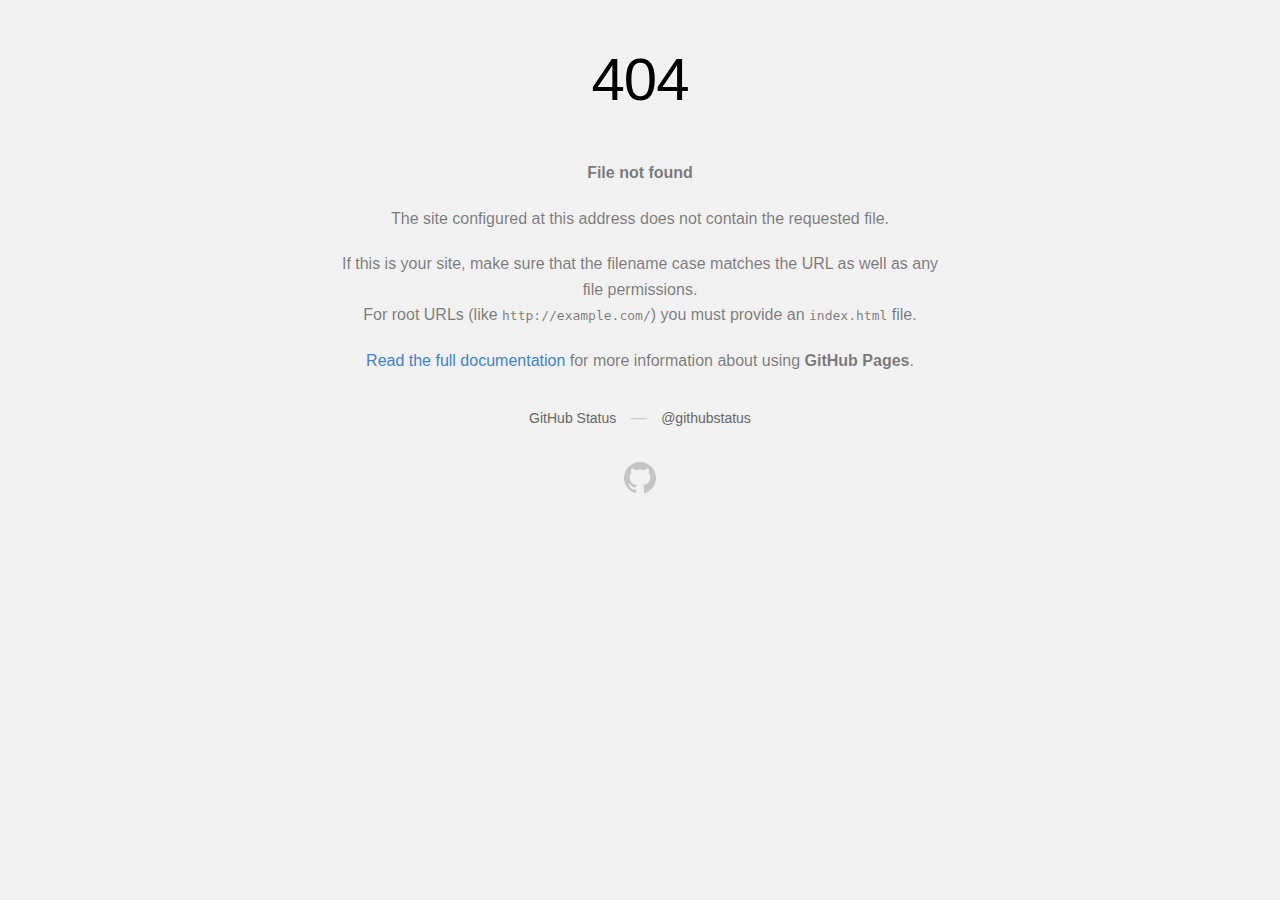
<file: icon/edoc_logo.html>
<!DOCTYPE html>
<html>
  <head>
    <meta http-equiv="Content-type" content="text/html; charset=utf-8">
    <meta http-equiv="Content-Security-Policy" content="default-src 'none'; style-src 'unsafe-inline'; img-src data:; connect-src 'self'">
    <title>Page not found &middot; GitHub Pages</title>
    <style type="text/css" media="screen">
      body {
        background-color: #f1f1f1;
        margin: 0;
        font-family: "Helvetica Neue", Helvetica, Arial, sans-serif;
      }

      .container { margin: 50px auto 40px auto; width: 600px; text-align: center; }

      a { color: #4183c4; text-decoration: none; }
      a:hover { text-decoration: underline; }

      h1 { width: 800px; position:relative; left: -100px; letter-spacing: -1px; line-height: 60px; font-size: 60px; font-weight: 100; margin: 0px 0 50px 0; text-shadow: 0 1px 0 #fff; }
      p { color: rgba(0, 0, 0, 0.5); margin: 20px 0; line-height: 1.6; }

      ul { list-style: none; margin: 25px 0; padding: 0; }
      li { display: table-cell; font-weight: bold; width: 1%; }

      .logo { display: inline-block; margin-top: 35px; }
      .logo-img-2x { display: none; }
      @media
      only screen and (-webkit-min-device-pixel-ratio: 2),
      only screen and (   min--moz-device-pixel-ratio: 2),
      only screen and (     -o-min-device-pixel-ratio: 2/1),
      only screen and (        min-device-pixel-ratio: 2),
      only screen and (                min-resolution: 192dpi),
      only screen and (                min-resolution: 2dppx) {
        .logo-img-1x { display: none; }
        .logo-img-2x { display: inline-block; }
      }

      #suggestions {
        margin-top: 35px;
        color: #ccc;
      }
      #suggestions a {
        color: #666666;
        font-weight: 200;
        font-size: 14px;
        margin: 0 10px;
      }

    </style>
  </head>
  <body>

    <div class="container">

      <h1>404</h1>
      <p><strong>File not found</strong></p>

      <p>
        The site configured at this address does not
        contain the requested file.
      </p>

      <p>
        If this is your site, make sure that the filename case matches the URL
        as well as any file permissions.<br>
        For root URLs (like <code>http://example.com/</code>) you must provide an
        <code>index.html</code> file.
      </p>

      <p>
        <a href="https://help.github.com/pages/">Read the full documentation</a>
        for more information about using <strong>GitHub Pages</strong>.
      </p>

      <div id="suggestions">
        <a href="https://githubstatus.com">GitHub Status</a> &mdash;
        <a href="https://twitter.com/githubstatus">@githubstatus</a>
      </div>

      <a href="/" class="logo logo-img-1x">
        <img width="32" height="32" title="" alt="" src="[data-uri]">
      </a>

      <a href="/" class="logo logo-img-2x">
        <img width="32" height="32" title="" alt="" src="[data-uri]">
      </a>
    </div>
  </body>
</html>
</file>
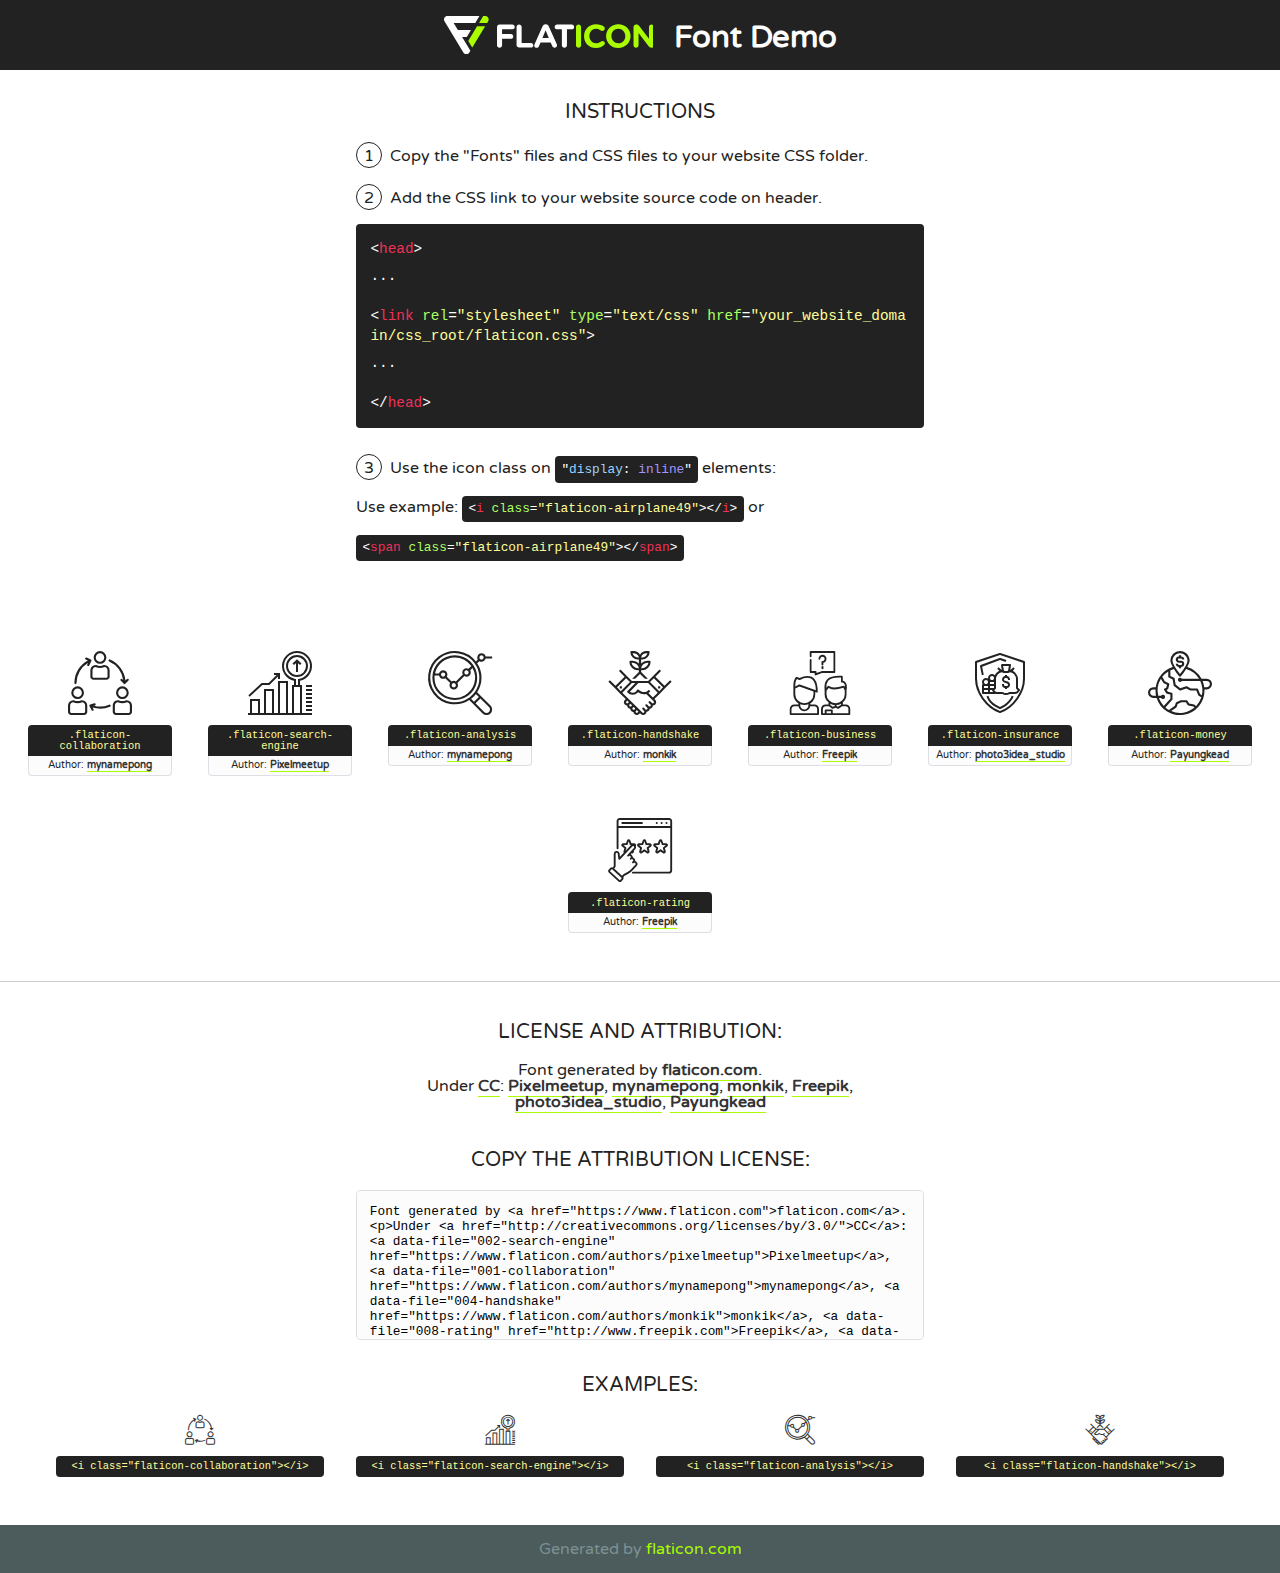
<file: fonts/flaticon/font/flaticon.html>
<!DOCTYPE html>
<!--
  Flaticon icon font: Flaticon
  Creation date: 15/08/2019 02:46
-->
<html>
<!DOCTYPE html>
<html>

<head>
    <title>Flaticon WebFont</title>
    <link href="http://fonts.googleapis.com/css?family=Varela+Round" rel="stylesheet" type="text/css" />
    <link rel="stylesheet" type="text/css" href="flaticon.css">
    <meta charset="UTF-8">
    <style>
    html, body, div, span, applet, object, iframe,
    h1, h2, h3, h4, h5, h6, p, blockquote, pre,
    a, abbr, acronym, address, big, cite, code,
    del, dfn, em, img, ins, kbd, q, s, samp,
    small, strike, strong, sub, sup, tt, var,
    b, u, i, center,
    dl, dt, dd, ol, ul, li,
    fieldset, form, label, legend,
    table, caption, tbody, tfoot, thead, tr, th, td,
    article, aside, canvas, details, embed, 
    figure, figcaption, footer, header, hgroup, 
    menu, nav, output, ruby, section, summary,
    time, mark, audio, video {
        margin: 0;
        padding: 0;
        border: 0;
        font-size: 100%;
        font: inherit;
        vertical-align: baseline;
    }
    /* HTML5 display-role reset for older browsers */
    article, aside, details, figcaption, figure, 
    footer, header, hgroup, menu, nav, section {
        display: block;
    }
    body {
        line-height: 1;
    }
    ol, ul {
        list-style: none;
    }
    blockquote, q {
        quotes: none;
    }
    blockquote:before, blockquote:after,
    q:before, q:after {
        content: '';
        content: none;
    }
    table {
        border-collapse: collapse;
        border-spacing: 0;
    }
    body {
        font-family: 'Varela Round', Helvetica, Arial, sans-serif;
        font-size: 16px;
        color: #222;
    }
    a {
        color: #333;
        border-bottom: 1px solid #a9fd00;
        font-weight: bold;
        text-decoration: none;
    }
    * {
        -moz-box-sizing: border-box;
        -webkit-box-sizing: border-box;
        box-sizing: border-box;
        margin: 0;
        padding: 0;
    }
    [class^="flaticon-"]:before, [class*=" flaticon-"]:before, [class^="flaticon-"]:after, [class*=" flaticon-"]:after {
        font-family: Flaticon;
        font-size: 30px;
        font-style: normal;
        margin-left: 20px;
        color: #333;
    }
    .wrapper {
        max-width: 600px;
        margin: auto;
        padding: 0 1em;
    }
    .title {
        font-size: 1.25em;
        text-align: center;
        margin-bottom: 1em;
        text-transform: uppercase;
    }
    header {
        text-align: center;
        background-color: #222;
        color: #fff;
        padding: 1em;
    }
    header .logo {
        width: 210px;
        height: 38px;
        display: inline-block;
        vertical-align: middle;
        margin-right: 1em;
        border: none;
    }
    header strong {
        font-size: 1.95em;
        font-weight: bold;
        vertical-align: middle;
        margin-top: 5px;
        display: inline-block;
    }
    .demo {
        margin: 2em auto;
        line-height: 1.25em;
    }
    .demo ul li {
        margin-bottom: 1em;
    }
    .demo ul li .num {
        color: #222;
        border-radius: 20px;
        display: inline-block;
        width: 26px;
        padding: 3px;
        height: 26px;
        text-align: center;
        margin-right: 0.5em;
        border: 1px solid #222;
    }
    .demo ul li code {
        background-color: #222;
        border-radius: 4px;
        padding: 0.25em 0.5em;
        display: inline-block;
        color: #fff;
        font-family: Consolas,Monaco,Lucida Console,Liberation Mono,DejaVu Sans Mono,Bitstream Vera Sans Mono,Courier New, monospace;
        font-weight: lighter;
        margin-top: 1em;
        font-size: 0.8em;
        word-break: break-all;
    }
    .demo ul li code.big {
        padding: 1em;
        font-size: 0.9em;
    }
    .demo ul li code .red {
        color: #EF3159;
    }
    .demo ul li code .green {
        color: #ACFF65;
    }
    .demo ul li code .yellow {
        color: #FFFF99;
    }
    .demo ul li code .blue {
        color: #99D3FF;
    }
    .demo ul li code .purple {
        color: #A295FF;
    }
    .demo ul li code .dots {
        margin-top: 0.5em;
        display: block;
    }
    #glyphs {
        border-bottom: 1px solid #ccc;
        padding: 2em 0;
        text-align: center;
    }
    .glyph {
        display: inline-block;
        width: 9em;
        margin: 1em;
        text-align: center;
        vertical-align: top;
        background: #FFF;
    }
    .glyph .glyph-icon {
        padding: 10px;
        display: block;
        font-family:"Flaticon";
        font-size: 64px;
        line-height: 1;
    }
    .glyph .glyph-icon:before {
        font-size: 64px;
        color: #222;
        margin-left: 0;
    }
    .class-name {
        font-size: 0.65em;
        background-color: #222;
        color: #fff;
        border-radius: 4px 4px 0 0;
        padding: 0.5em;
        color: #FFFF99;
        font-family: Consolas,Monaco,Lucida Console,Liberation Mono,DejaVu Sans Mono,Bitstream Vera Sans Mono,Courier New, monospace;
    }
    .author-name {
        font-size: 0.6em;
        background-color: #fcfcfd;
        border: 1px solid #DEDEE4;
        border-top: 0;
        border-radius: 0 0 4px 4px;
        padding: 0.5em;
    }
    .class-name:last-child {
        font-size: 10px;
        color:#888;
    }
    .class-name:last-child a {
        font-size: 10px;
        color:#555;
    }
    .class-name:last-child a:hover {
        color:#a9fd00;
    }
    .glyph > input {
        display: block;
        width: 100px;
        margin: 5px auto;
        text-align: center;
        font-size: 12px;
        cursor: text;
    }
    .glyph > input.icon-input {
        font-family:"Flaticon";
        font-size: 16px;
        margin-bottom: 10px;
    }
    .attribution .title {
        margin-top: 2em;
    }
    .attribution textarea {
        background-color: #fcfcfd;
        padding: 1em;
        border: none;
        box-shadow: none;
        border: 1px solid #DEDEE4;
        border-radius: 4px;
        resize: none;
        width: 100%;
        height: 150px;
        font-size: 0.8em;
        font-family: Consolas,Monaco,Lucida Console,Liberation Mono,DejaVu Sans Mono,Bitstream Vera Sans Mono,Courier New, monospace;
        -webkit-appearance: none;
    }
    .iconsuse {
        margin: 2em auto;
        text-align: center;
        max-width: 1200px;
    }
    .iconsuse:after {
        content: '';
        display: table;
        clear: both;
    }
    .iconsuse .image {
        float: left;
        width: 25%;
        padding: 0 1em;
    }
    .iconsuse .image p {
        margin-bottom: 1em;
    }
    .iconsuse .image span {
        display: block;
        font-size: 0.65em;
        background-color: #222;
        color: #fff;
        border-radius: 4px;
        padding: 0.5em;
        color: #FFFF99;
        margin-top: 1em;
        font-family: Consolas,Monaco,Lucida Console,Liberation Mono,DejaVu Sans Mono,Bitstream Vera Sans Mono,Courier New, monospace;
    }
    #footer {
        text-align: center;
        background-color: #4C5B5C;
        color: #7c9192;
        padding: 1em;
    }
    #footer a {
        border: none;
        color: #a9fd00;
        font-weight: normal;
    }
    @media (max-width: 960px) {
        .iconsuse .image {
            width: 50%;
        }
    }
    @media (max-width: 560px) {
        .iconsuse .image {
            width: 100%;
        }
    }
    </style>
</head>

<body class="characters-off">

    <header>
        <a href="https://www.flaticon.com" target="_blank" class="logo">
            <svg version="1.1" xmlns="http://www.w3.org/2000/svg" xmlns:xlink="http://www.w3.org/1999/xlink" xmlns:a="http://ns.adobe.com/AdobeSVGViewerExtensions/3.0/" viewBox="0 0 560.875 102.036" enable-background="new 0 0 560.875 102.036" xml:space="preserve">
                <defs>
                </defs>
                <g>
                    <g class="letters">
                        <path fill="#ffffff" d="M141.596,29.675c0-3.777,2.985-6.767,6.764-6.767h34.438c3.426,0,6.15,2.728,6.15,6.15
                        c0,3.43-2.724,6.149-6.15,6.149h-27.674v13.091h23.719c3.429,0,6.151,2.724,6.151,6.15c0,3.43-2.723,6.149-6.151,6.149h-23.719
                        v17.574c0,3.773-2.986,6.761-6.764,6.761c-3.779,0-6.764-2.989-6.764-6.761V29.675z"></path>
                        <path fill="#ffffff" d="M193.844,29.149c0-3.781,2.985-6.767,6.764-6.767c3.776,0,6.763,2.985,6.763,6.767v42.957h25.039
                        c3.426,0,6.149,2.726,6.149,6.153c0,3.425-2.723,6.15-6.149,6.15h-31.802c-3.779,0-6.764-2.986-6.764-6.768V29.149z"></path>
                        <path fill="#ffffff" d="M241.891,75.71l21.438-48.407c1.492-3.341,4.215-5.357,7.906-5.357h0.792
                        c3.686,0,6.323,2.017,7.815,5.357l21.439,48.407c0.436,0.967,0.701,1.845,0.701,2.723c0,3.602-2.809,6.501-6.414,6.501
                        c-3.161,0-5.269-1.845-6.499-4.655l-4.132-9.661h-27.059l-4.301,10.102c-1.144,2.631-3.426,4.214-6.237,4.214
                        c-3.517,0-6.24-2.81-6.24-6.325C241.1,77.64,241.451,76.677,241.891,75.71z M279.932,58.666l-8.521-20.297l-8.526,20.297H279.932
                        z"></path>
                        <path fill="#ffffff" d="M314.864,35.387H301.86c-3.429,0-6.239-2.813-6.239-6.238c0-3.429,2.811-6.24,6.239-6.24h39.533
                        c3.426,0,6.237,2.811,6.237,6.24c0,3.425-2.811,6.238-6.237,6.238h-13.001v42.785c0,3.773-2.99,6.761-6.764,6.761
                        c-3.779,0-6.764-2.989-6.764-6.761V35.387z"></path>
                        <path fill="#A9FD00" d="M352.615,29.149c0-3.781,2.985-6.767,6.767-6.767c3.774,0,6.761,2.985,6.761,6.767v49.024
                        c0,3.773-2.987,6.761-6.761,6.761c-3.781,0-6.767-2.989-6.767-6.761V29.149z"></path>
                        <path fill="#A9FD00" d="M374.132,53.836v-0.179c0-17.481,13.178-31.801,32.065-31.801c9.22,0,15.459,2.458,20.557,6.238
                        c1.402,1.054,2.637,2.985,2.637,5.357c0,3.692-2.985,6.59-6.681,6.59c-1.845,0-3.071-0.702-4.044-1.319
                        c-3.776-2.813-7.729-4.393-12.562-4.393c-10.364,0-17.831,8.611-17.831,19.154v0.173c0,10.542,7.291,19.329,17.831,19.329
                        c5.715,0,9.492-1.756,13.359-4.834c1.049-0.874,2.458-1.491,4.039-1.491c3.429,0,6.325,2.813,6.325,6.236
                        c0,2.106-1.056,3.78-2.282,4.834c-5.539,4.834-12.036,7.733-21.878,7.733C387.572,85.464,374.132,71.493,374.132,53.836z"></path>
                        <path fill="#A9FD00" d="M433.009,53.836v-0.179c0-17.481,13.79-31.801,32.766-31.801c18.981,0,32.592,14.143,32.592,31.628v0.173
                        c0,17.483-13.785,31.807-32.769,31.807C446.625,85.464,433.009,71.32,433.009,53.836z M484.224,53.836v-0.179
                        c0-10.539-7.725-19.326-18.626-19.326c-10.893,0-18.449,8.611-18.449,19.154v0.173c0,10.542,7.73,19.329,18.626,19.329
                        C476.676,72.986,484.224,64.378,484.224,53.836z"></path>
                        <path fill="#A9FD00" d="M506.233,29.321c0-3.774,2.99-6.763,6.767-6.763h1.401c3.252,0,5.183,1.583,7.029,3.953l26.093,34.265
                        V29.059c0-3.692,2.99-6.677,6.681-6.677c3.683,0,6.671,2.985,6.671,6.677v48.934c0,3.78-2.987,6.765-6.764,6.765h-0.436
                        c-3.257,0-5.188-1.581-7.034-3.953l-27.056-35.492v32.944c0,3.687-2.985,6.676-6.678,6.676c-3.683,0-6.673-2.989-6.673-6.676
                        V29.321z"></path>
                    </g>
                    <g class="insignia">
                        <path fill="#ffffff" d="M48.372,56.137h12.517l11.156-18.537H37.186L25.688,18.539h57.825L94.668,0H9.271
                        C5.925,0,2.842,1.801,1.198,4.716c-1.644,2.907-1.593,6.482,0.134,9.343l50.38,83.501c1.678,2.781,4.689,4.476,7.938,4.476
                        c3.246,0,6.257-1.695,7.935-4.476l2.898-4.804L48.372,56.137z"></path>
                        <g class="i">
                            <path fill="#A9FD00" d="M93.575,18.539h0.031v0.004l21.652,0.004l2.705-4.488c1.727-2.861,1.778-6.436,0.133-9.343
                            C116.454,1.801,113.371,0,110.026,0h-5.294L93.575,18.539z"></path>
                            <polygon fill="#A9FD00" points="88.291,27.356 64.725,66.486 75.519,84.404 109.942,27.356"></polygon>
                        </g>
                    </g>
                </g>
            </svg>
        </a>
        <strong>Font Demo</strong>
    </header>


    <section class="demo wrapper">

        <p class="title">Instructions</p>

        <ul>
            <li>
                <span class="num">1</span>Copy the "Fonts" files and CSS files to your website CSS folder.
            </li>
            <li>
                <span class="num">2</span>Add the CSS link to your website source code on header.
                <code class="big">
                    &lt;<span class="red">head</span>&gt;
                    <br/><span class="dots">...</span>
                    <br/>&lt;<span class="red">link</span> <span class="green">rel</span>=<span class="yellow">"stylesheet"</span> <span class="green">type</span>=<span class="yellow">"text/css"</span> <span class="green">href</span>=<span class="yellow">"your_website_domain/css_root/flaticon.css"</span>&gt;
                    <br/><span class="dots">...</span>
                    <br/>&lt;/<span class="red">head</span>&gt;
                </code>
            </li>

            <li>
                <p>
                    <span class="num">3</span>Use the icon class on <code>"<span class="blue">display</span>:<span class="purple"> inline</span>"</code> elements:
                    <br />
                    Use example: <code>&lt;<span class="red">i</span> <span class="green">class</span>=<span class="yellow">&quot;flaticon-airplane49&quot;</span>&gt;&lt;/<span class="red">i</span>&gt;</code> or <code>&lt;<span class="red">span</span> <span class="green">class</span>=<span class="yellow">&quot;flaticon-airplane49&quot;</span>&gt;&lt;/<span class="red">span</span>&gt;</code>
            </li>
        </ul>

    </section>




   <section id="glyphs">          
    
      
        <div class="glyph"><div class="glyph-icon flaticon-collaboration"></div>
            <div class="class-name">.flaticon-collaboration</div>
            <div class="author-name">Author: <a data-file="001-collaboration" href="https://www.flaticon.com/authors/mynamepong">mynamepong</a> </div> 
        </div>        
        
        <div class="glyph"><div class="glyph-icon flaticon-search-engine"></div>
            <div class="class-name">.flaticon-search-engine</div>
            <div class="author-name">Author: <a data-file="002-search-engine" href="https://www.flaticon.com/authors/pixelmeetup">Pixelmeetup</a> </div> 
        </div>        
        
        <div class="glyph"><div class="glyph-icon flaticon-analysis"></div>
            <div class="class-name">.flaticon-analysis</div>
            <div class="author-name">Author: <a data-file="003-analysis" href="https://www.flaticon.com/authors/mynamepong">mynamepong</a> </div> 
        </div>        
        
        <div class="glyph"><div class="glyph-icon flaticon-handshake"></div>
            <div class="class-name">.flaticon-handshake</div>
            <div class="author-name">Author: <a data-file="004-handshake" href="https://www.flaticon.com/authors/monkik">monkik</a> </div> 
        </div>        
        
        <div class="glyph"><div class="glyph-icon flaticon-business"></div>
            <div class="class-name">.flaticon-business</div>
            <div class="author-name">Author: <a data-file="005-business" href="http://www.freepik.com">Freepik</a> </div> 
        </div>        
        
        <div class="glyph"><div class="glyph-icon flaticon-insurance"></div>
            <div class="class-name">.flaticon-insurance</div>
            <div class="author-name">Author: <a data-file="006-insurance" href="https://www.flaticon.com/authors/photo3idea-studio">photo3idea_studio</a> </div> 
        </div>        
        
        <div class="glyph"><div class="glyph-icon flaticon-money"></div>
            <div class="class-name">.flaticon-money</div>
            <div class="author-name">Author: <a data-file="007-money" href="https://www.flaticon.com/authors/payungkead">Payungkead</a> </div> 
        </div>        
        
        <div class="glyph"><div class="glyph-icon flaticon-rating"></div>
            <div class="class-name">.flaticon-rating</div>
            <div class="author-name">Author: <a data-file="008-rating" href="http://www.freepik.com">Freepik</a> </div> 
        </div>        
        

    </section>



    <section class="attribution wrapper"   style="text-align:center;">

      <div class="title">License and attribution:</div><div class="attrDiv">Font generated by <a href="https://www.flaticon.com">flaticon.com</a>. <div><p>Under <a href="http://creativecommons.org/licenses/by/3.0/">CC</a>: <a data-file="002-search-engine" href="https://www.flaticon.com/authors/pixelmeetup">Pixelmeetup</a>, <a data-file="001-collaboration" href="https://www.flaticon.com/authors/mynamepong">mynamepong</a>, <a data-file="004-handshake" href="https://www.flaticon.com/authors/monkik">monkik</a>, <a data-file="008-rating" href="http://www.freepik.com">Freepik</a>, <a data-file="006-insurance" href="https://www.flaticon.com/authors/photo3idea-studio">photo3idea_studio</a>, <a data-file="007-money" href="https://www.flaticon.com/authors/payungkead">Payungkead</a></p>  </div>
      </div>
      <div class="title">Copy the Attribution License:</div>

    <textarea onclick="this.focus();this.select();">Font generated by &lt;a href=&quot;https://www.flaticon.com&quot;&gt;flaticon.com&lt;/a&gt;. <p>Under <a href="http://creativecommons.org/licenses/by/3.0/">CC</a>: <a data-file="002-search-engine" href="https://www.flaticon.com/authors/pixelmeetup">Pixelmeetup</a>, <a data-file="001-collaboration" href="https://www.flaticon.com/authors/mynamepong">mynamepong</a>, <a data-file="004-handshake" href="https://www.flaticon.com/authors/monkik">monkik</a>, <a data-file="008-rating" href="http://www.freepik.com">Freepik</a>, <a data-file="006-insurance" href="https://www.flaticon.com/authors/photo3idea-studio">photo3idea_studio</a>, <a data-file="007-money" href="https://www.flaticon.com/authors/payungkead">Payungkead</a></p>  
     </textarea>

    </section>

    <section class="iconsuse">

          <div class="title">Examples:</div>            
             
            <div class="image">
                <p>
                    <i class="glyph-icon flaticon-collaboration"></i> 
                    <span>&lt;i class=&quot;flaticon-collaboration&quot;&gt;&lt;/i&gt;</span>
                </p>
            </div>
            
            <div class="image">
                <p>
                    <i class="glyph-icon flaticon-search-engine"></i> 
                    <span>&lt;i class=&quot;flaticon-search-engine&quot;&gt;&lt;/i&gt;</span>
                </p>
            </div>
            
            <div class="image">
                <p>
                    <i class="glyph-icon flaticon-analysis"></i> 
                    <span>&lt;i class=&quot;flaticon-analysis&quot;&gt;&lt;/i&gt;</span>
                </p>
            </div>
            
            <div class="image">
                <p>
                    <i class="glyph-icon flaticon-handshake"></i> 
                    <span>&lt;i class=&quot;flaticon-handshake&quot;&gt;&lt;/i&gt;</span>
                </p>
            </div>
                       
        </div>
                            
    </section>

<div id="footer">
    <div>Generated by <a href="https://www.flaticon.com">flaticon.com</a>
    </div>
</div>



</body>
</html>
</file>
<file: fonts/flaticon/font/flaticon.css>
/*
  	Flaticon icon font: Flaticon
  	Creation date: 15/08/2019 02:46
  	*/

@font-face {
  font-family: "Flaticon";
  src: url("./Flaticon.eot");
  src: url("./Flaticon.eot?#iefix") format("embedded-opentype"),
       url("./Flaticon.woff2") format("woff2"),
       url("./Flaticon.woff") format("woff"),
       url("./Flaticon.ttf") format("truetype"),
       url("./Flaticon.svg#Flaticon") format("svg");
  font-weight: normal;
  font-style: normal;
}

@media screen and (-webkit-min-device-pixel-ratio:0) {
  @font-face {
    font-family: "Flaticon";
    src: url("./Flaticon.svg#Flaticon") format("svg");
  }
}

[class^="flaticon-"]:before, [class*=" flaticon-"]:before,
[class^="flaticon-"]:after, [class*=" flaticon-"]:after {   
  font-family: Flaticon;
        font-size: 20px;
font-style: normal;
margin-left: 20px;
}

.flaticon-collaboration:before { content: "\f100"; }
.flaticon-search-engine:before { content: "\f101"; }
.flaticon-analysis:before { content: "\f102"; }
.flaticon-handshake:before { content: "\f103"; }
.flaticon-business:before { content: "\f104"; }
.flaticon-insurance:before { content: "\f105"; }
.flaticon-money:before { content: "\f106"; }
.flaticon-rating:before { content: "\f107"; }
</file>
